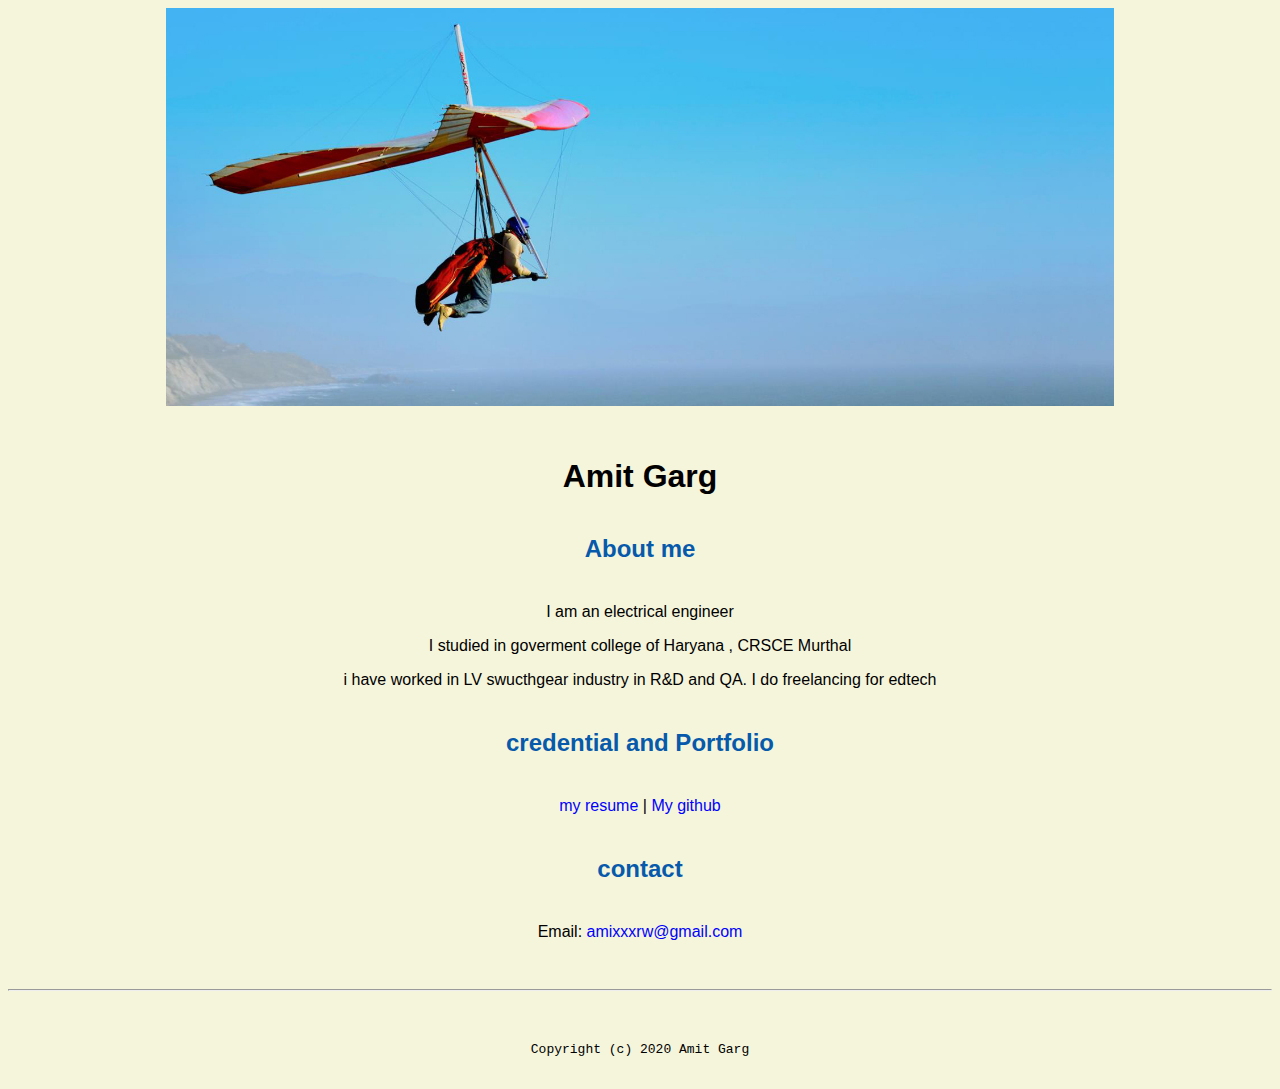
<file: index.html>
<!doctype html>

<!-- this is a comment for human! -->

<html lang="en">

  <header>
<Title>Amit Garg </Title>
<link rel="stylesheet" href="css/master.css">
<link rel="faviconIcon" href="favicon.ico" type="image/x-icon">
<link rel="shortcut" href="favicon.ico" type="image/x-icon">
<meta name="viewport" content="width=device-width, initial-scale-1, shrink-to-fit-no">
<meta name="name" content="Amit Garg">
<meta name="robots" content="noindex, nofollow">
  </header>

  <body>
    <img src="images/banner.jpg" width="75%" alt="banner">
<h1>Amit Garg </h1>
<h2>About me </h2>
<p> I am an electrical engineer </p>
<p> I studied in goverment college of Haryana , CRSCE Murthal</p>
<p> i have worked in LV swucthgear industry in R&D and QA. I do freelancing for edtech </p>

<h2> credential and Portfolio</h2>
<p><A href="resume.html">my resume</A> | <A href="http://github.com/amitnrw" >My github </A> <p>
  <h2> contact </h2>
  <p> Email: <A href="mailto:amitnrw@gmail.com">amixxxrw@gmail.com </a> </p>
  </body>

  <footer>
<hr>
<code> Copyright (c) 2020 Amit Garg </code>
  </footer>

</html>
</file>
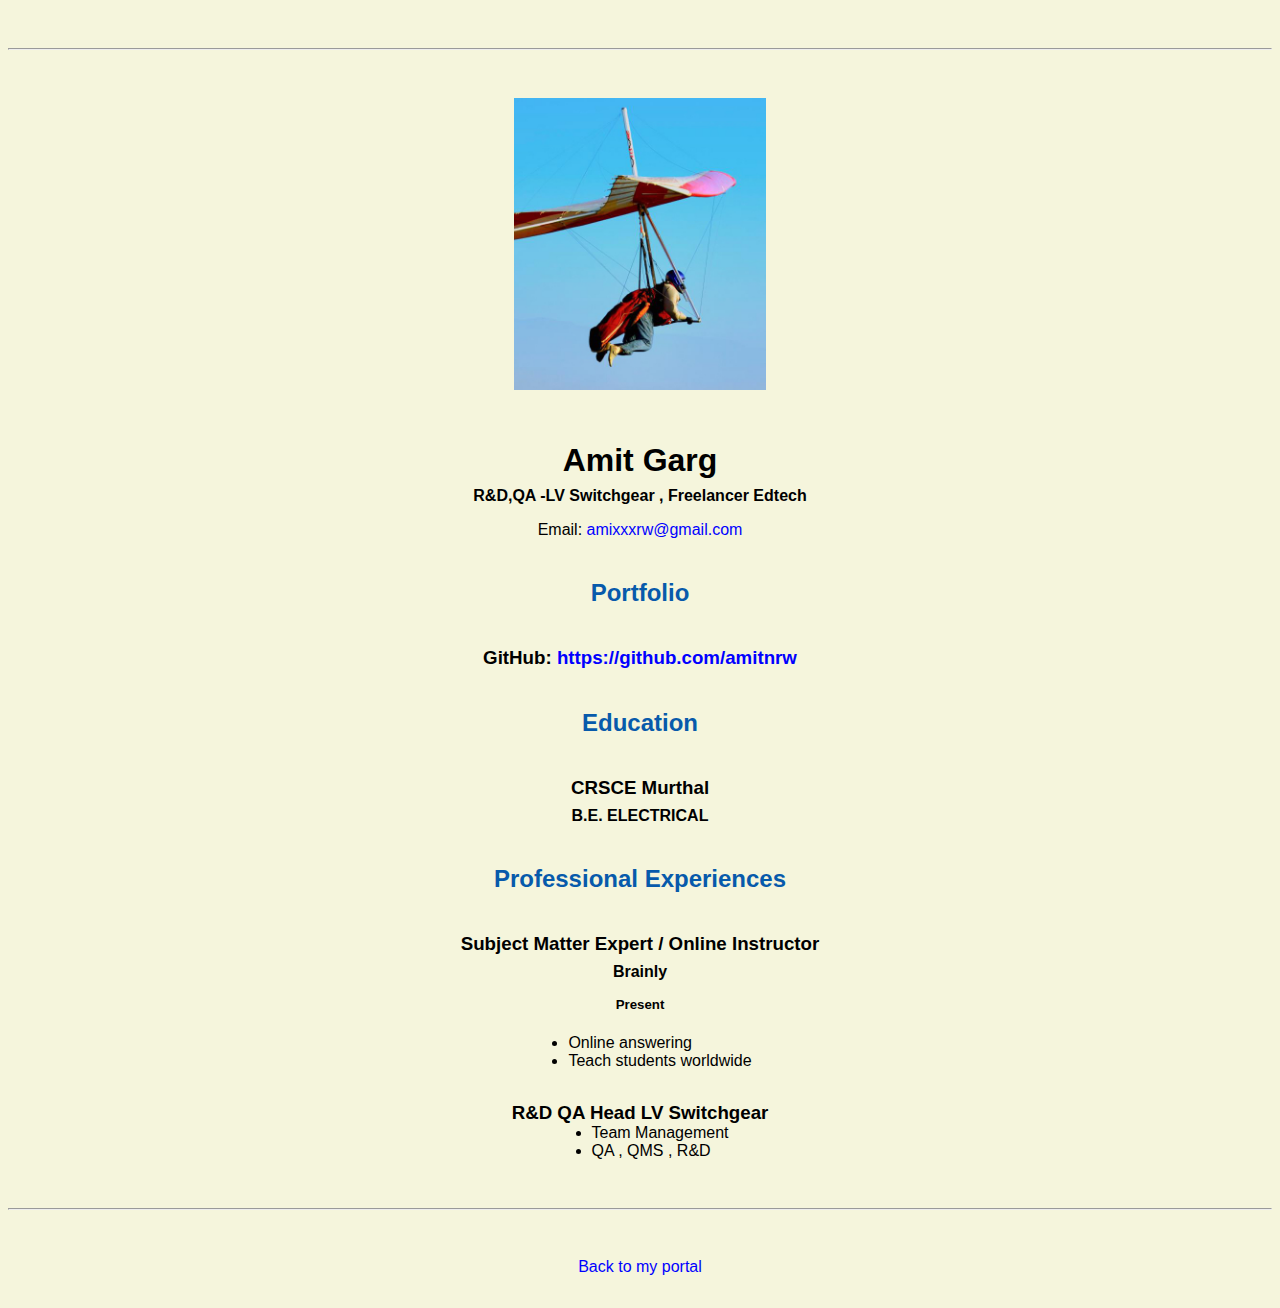
<file: resume.html>
<!doctype html>

<!-- this is a comment for human! -->

<html lang="en">

  <header>
    <title>Amit Garg's Resume</title>
    <link rel="stylesheet" href="css/master.css">
    <link rel="faviconIcon" href="favicon.ico" type="image/x-icon">
    <link rel="shortcut" href="favicon.ico" type="image/x-icon">
    <meta name="viewport" content="width=device-width, initial-scale-1, shrink-to-fit-no">
    <meta name="name" content="Amit Garg">
    <meta name="robots" content="noindex, nofollow">
  </header>

  <body>
    <hr>

    <img src="images/headshot.jpg" alt="Amit Garg's headshot" width="20%">

    <h1>Amit Garg</h1>
    <h4>R&D,QA -LV Switchgear , Freelancer Edtech</h4>

    <p>Email: <a href="mailto:amitnrw@gmail.com" target="_blank"> amixxxrw@gmail.com</a></p>
    <!-- don't post physical address, personal phone number or other personal information on the web! -->

    <h2>Portfolio</h2>
      <h3>GitHub: <a href="https://github.com/amitnrw" target="_blank">https://github.com/amitnrw</a></h3>

    <h2>Education</h2>

    <h3>CRSCE Murthal</h3>
    <h4>B.E. ELECTRICAL</h4>

    <h2>Professional Experiences</h2>

    <h3>Subject Matter Expert / Online Instructor</h3>
    <h4>Brainly</h4>
    <h5>Present</h5>
      <ul>
        <li>Online answering</li>
        <li>Teach students worldwide</li>
      </ul>

    <h3>R&D QA Head LV Switchgear</h3>
          <ul>
        <li>Team Management</li>
        <li>QA , QMS , R&D</li>
      </ul>
  </body>

  <footer>
  <hr>
  <p><a href="index.html">Back to my portal</a><p>
  </footer>

</html>
</file>
<file: css/master.css>
/* Cascading stylesheet for the website */

/* Text inside these asterisks and slashes are comments for human */

  a {
    color: blue;/* set the text color to blue here */
    text-decoration: none; /* This means we do not want hyperlinks to be underlined */
  }

  a:hover {
    color: Red;/* set the text color to red here */
    text-decoration: none; /* This means we do not want hyperlinks to be underlined */
  }

  body {
    background-color: beige;
    color: black;
    font-family: Arial, Helvetica, sans-serif;
    text-align: center;
    /* set the text color to black here */
    /* set the font here */
    /* set the text alignment here */
   }

  footer {
    margin-top: 2rem;
    margin-bottom: 2rem;
  }

  h1 {
    margin-bottom: 0.5rem;
    margin-top: 3rem;
   }

  h2 {
color: #075AAB;
    margin-bottom: 2.5rem;
    margin-top: 2.5rem;
   }

  h3 {
    margin-bottom: 0;
    margin-top: 2rem;
  }

  h4 {
    margin-bottom: 1rem;
    margin-top: 0.5rem;
  }

  h5 {
    margin-top: 0.5rem;
  }

  hr {
    margin-bottom: 3rem;
    margin-top: 3rem;
  }

  /* this controls how the bullet points in the resume page looks */
  ul {
    display: table;
    margin: 0 auto;
    text-align: left;
  }
</file>
